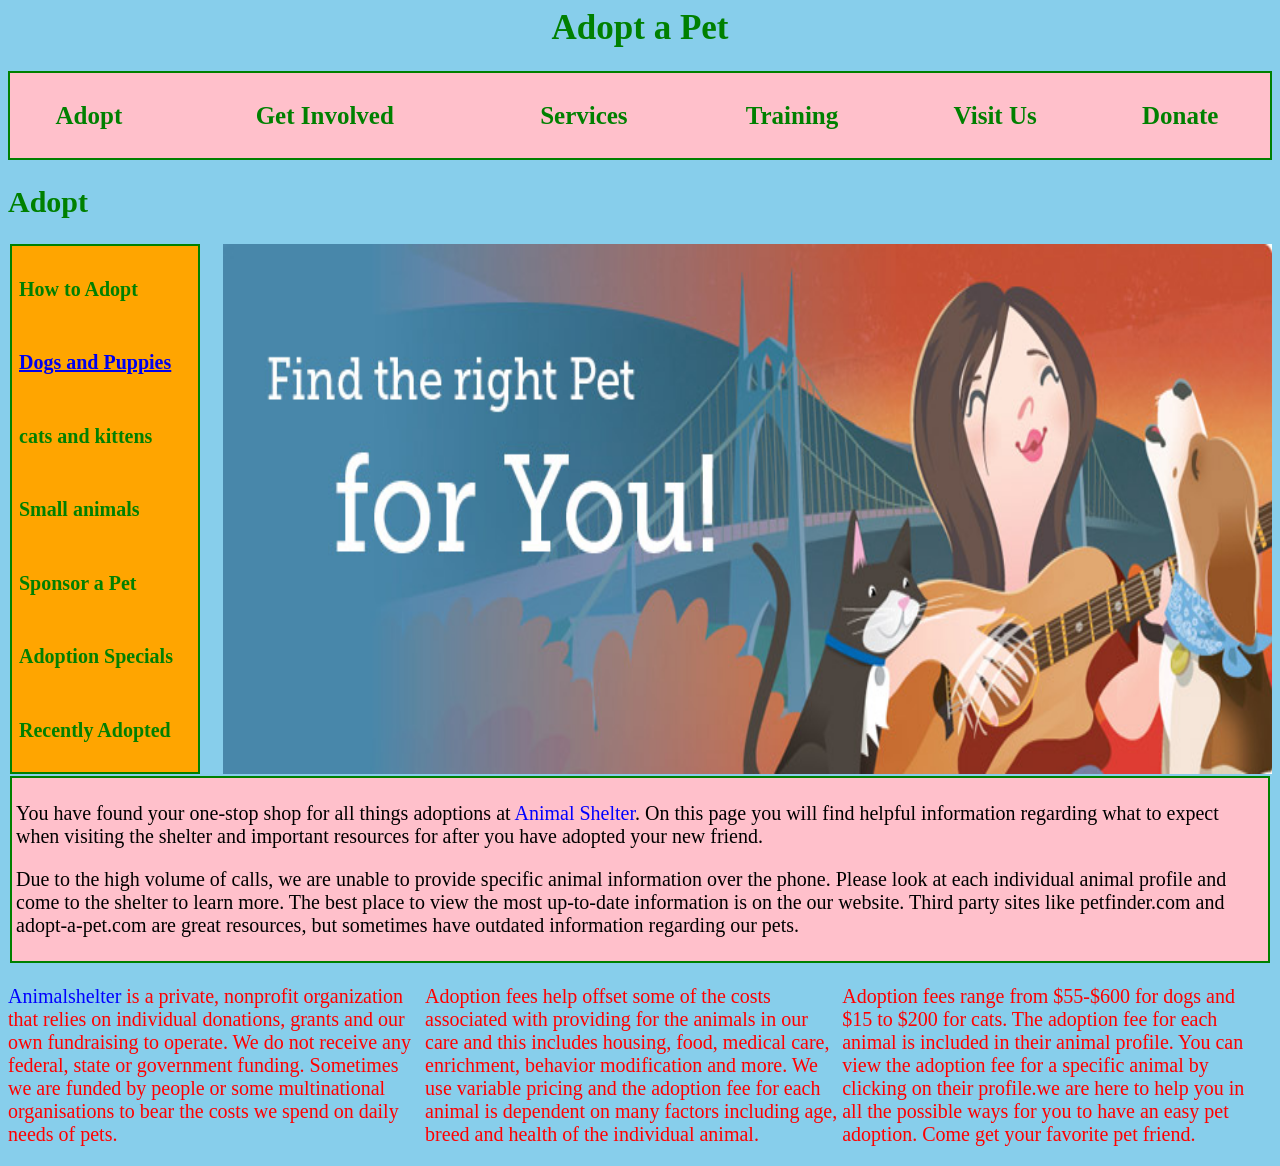
<file: index.html>
<DOCTYPE html>
  <html>
    <head>
      <link href="css/styles.css" rel="stylesheet" text="text/css" media="all">
      <meta charset="utf-8">
      <title>Animalshelter</title>
    </head>
    <body>
      <h1>Adopt a Pet</h1>
        <table>
          <tr>
            <th>Adopt</th>
            <th>Get Involved</th>
            <th>Services</th>
            <th>Training</th>
            <th>Visit Us</th>
            <th>Donate</th>
          </tr>
        </table>

      <h2>Adopt</h2>
      <div class="sidebar">
        <img src="images/adopt.jpg" alt="adopt-a-pet">
        <table>
          <tr>
            <tr><td>How to Adopt</td></tr>
            <tr><td><a href="dogs.html">Dogs and Puppies</a></td></tr>
            <tr><td>cats and kittens</td></tr>
            <tr><td>Small animals</td></tr>
            <tr><td>Sponsor a Pet</td></tr>
            <tr><td>Adoption Specials</td>
            <tr><td>Recently Adopted</td></tr>
          </tr>
        </table>
      </div>

      <div class="pet">
        <p>You have found your one-stop shop for all things adoptions at <span class="animal">Animal Shelter</span>. On this page you will find helpful information regarding what to expect when visiting the shelter and important resources for after you have adopted your new friend.</p>

        <p>Due to the high volume of calls, we are unable to provide specific animal information over the phone. Please look at each individual animal profile and come to the shelter to learn more. The best place to view the most up-to-date information is on the our website. Third party sites like petfinder.com and adopt-a-pet.com are great resources, but sometimes have outdated information regarding our pets.</p>
      </div>

      <div class="shelter">
        <p><span class="animal">Animalshelter</span> is a private, nonprofit organization that relies on individual donations, grants and our own fundraising to operate. We do not receive any federal, state or government funding. Sometimes we are funded by people or some multinational organisations to bear the costs we spend on daily needs of pets.</p>
      </div>

      <div class="shelter">
        <p>Adoption fees help offset some of the costs associated with providing for the animals in our care and this includes housing, food, medical care, enrichment, behavior modification and more. We use variable pricing and the adoption fee for each animal is dependent on many factors including age, breed and health of the individual animal.</p>
      </div>

      <div class="shelter">
        <p>Adoption fees range from $55-$600 for dogs and $15 to $200 for cats. The adoption fee for each animal is included in their animal profile. You can view the adoption fee for a specific animal by clicking on their profile.we are here to help you in all the possible ways for you to have an easy pet adoption. Come get your favorite pet friend.</p>
      </div>



    </body>
  </html>
</file>
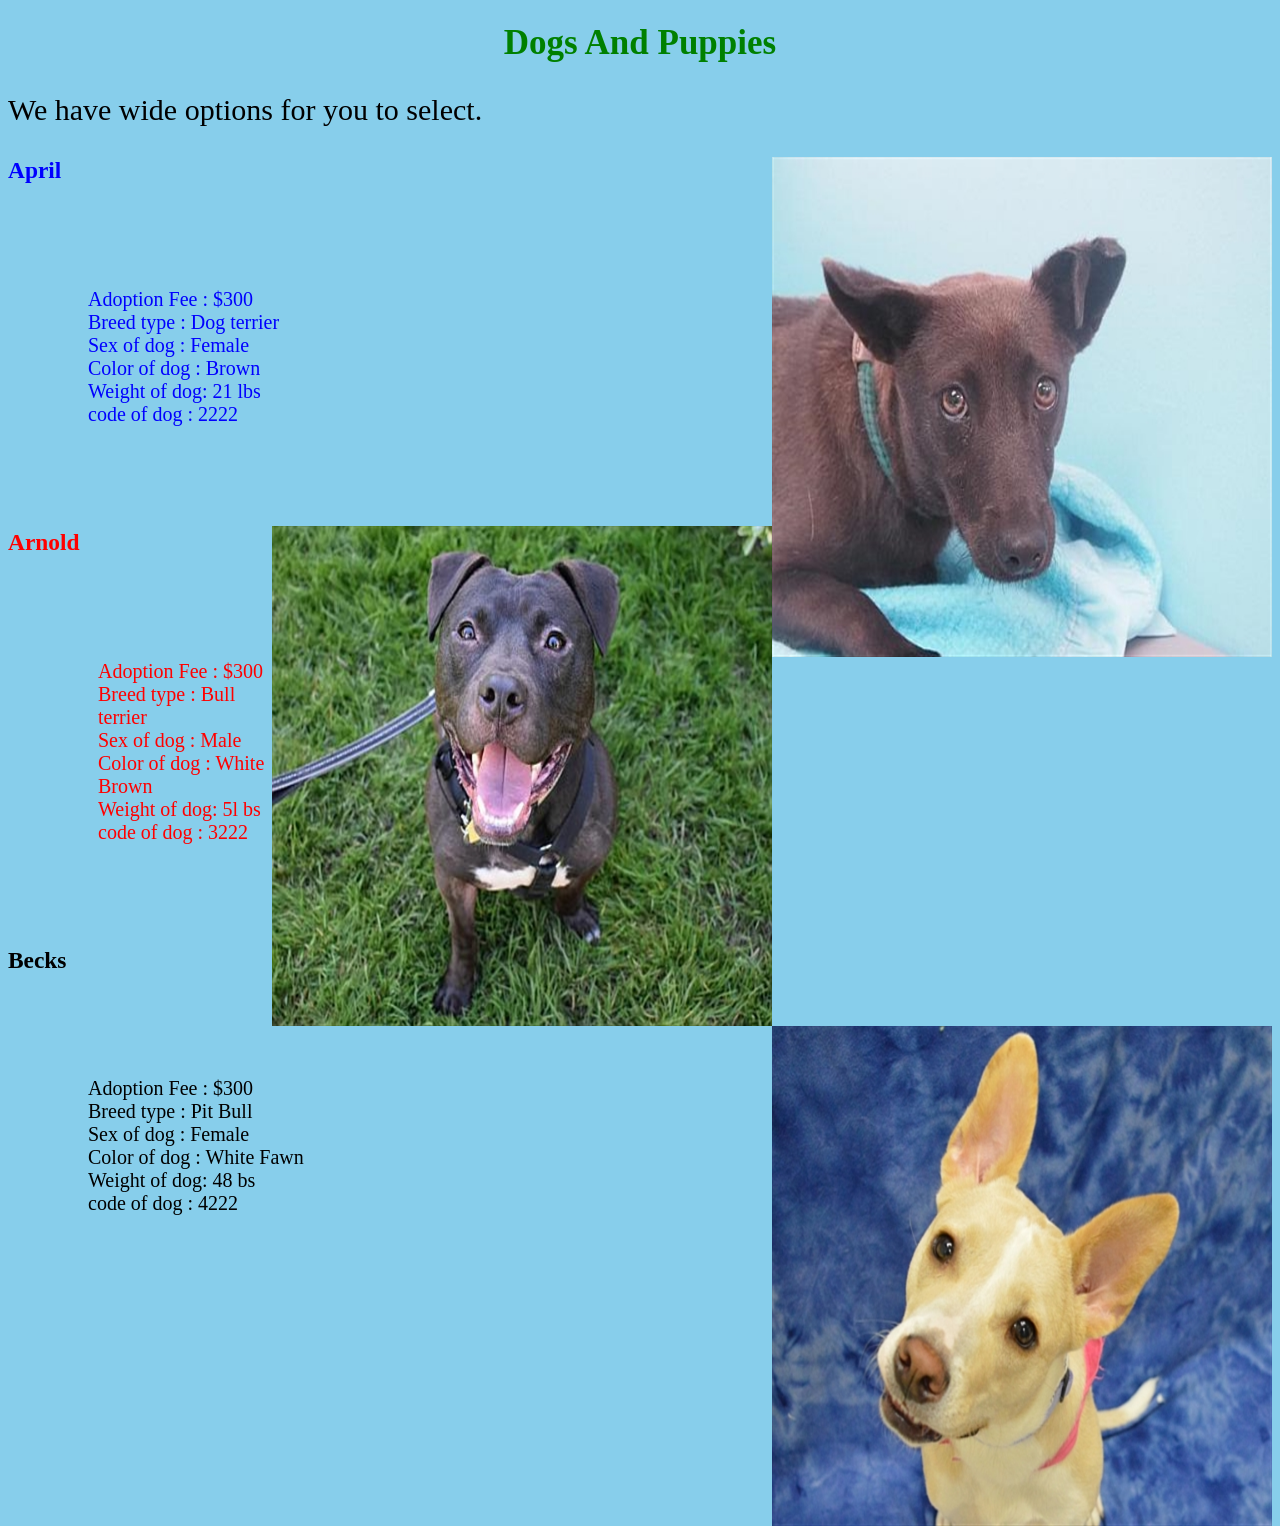
<file: dogs.html>
<!DOCTYPE html>
<html>
  <head>
    <link href="css/styles.css" rel="stylesheet" text="text/css" media="all">
    <meta charset="utf-8">
    <title>dogsandpuppies</title>
  </head>
  <body>
    <h1>Dogs And Puppies</h1>
    <p class="dogp">We have wide options for you to select.</p>

      <img class="puppy" src="images/dog1.jpg" alt="dog1">
    <div class="dog">
      <h3>April</h3>
      <ul>
        <li>Adoption Fee : $300</li>
        <li>Breed type   : Dog terrier</li>
        <li>Sex of dog   : Female</li>
        <li>Color of dog : Brown</li>
        <li>Weight of dog: 21 lbs</li>
        <li>code of dog  : 2222</li>
      </ul>
    </div>
      <img class="puppy" src="images/dog2.jpg" alt="dog2">
    <div class="dog1">
      <h3>Arnold</h3>
      <ul>
        <li>Adoption Fee : $300</li>
        <li>Breed type   : Bull terrier</li>
        <li>Sex of dog   : Male</li>
        <li>Color of dog : White Brown</li>
        <li>Weight of dog: 5l bs</li>
        <li>code of dog  : 3222</li>
      </ul>
    </div>
      <img  class="puppy" src="images/dog3.jpg" alt="dog3">
    <div class="dog2">
      <h3>Becks</h3>
      <ul>
        <li>Adoption Fee : $300</li>
        <li>Breed type   : Pit Bull</li>
        <li>Sex of dog   : Female</li>
        <li>Color of dog : White Fawn</li>
        <li>Weight of dog: 48 bs</li>
        <li>code of dog  : 4222</li>
      </ul>
    </div>

  </body>
</html>
</file>
<file: css/styles.css>
@media screen and (min-width: 450px) and (max-width: 1000px){
  body {
    background-color: #F5F5DC;
    color: white;
  }
}

@media screen and (max-width: 449 px) {
  body {
    background-color: grey;
    color: white;
  }
}

@media screen and (max-width: 1300px) and (min-width: 1001px) {
  body {
    background-color: skyblue;
    color: black;
  }
}

h1 {
  color: green;
  text-align: center;
  font-size: 35px;
}

h2 {
  color: Green;
  font-size: 30px;
}

table {
  border: 2px solid green;
  width: 100%;
  height: 10%;
  color: green;
  background-color: pink;
  font-weight: bolder;
  font-size: 25px;
}

.sidebar table {
  margin: 2px;
  border: 2px solid green;
  padding: 4px;
  width: 15%;
  background-color: orange;
  font-size: 20px;
  font-weight: bold;
  line-height: inherit;
  height: 60%;
}

img {
  float: right;
  width: 83%;
  height: 60%;
}

.pet {
  color: dark grey;
  font-size: 20px;
  margin: 2px;
  border: 2px solid green;
  padding: 4px;
  background-color: pink;
}

.shelter {
  width: 33%;
  float: left;
  font-size: 20px;
  color: red;
}

.animal {
  color: blue;
}

 .dog {
  color: blue;
  font-size: 20px;
  width: 50%;
  font-family: fantasy;
}

.dog1 {
  color: red;
  font-size: 20px;
  width: 50%;
  font-family: fantasy;
}

.dog2 {
  color: black;
  font-size: 20px;
  width: 50%;
  font-family: fantasy;
}

.dog ul {
  list-style-type: none;
  padding: 80px;
  margin-right: 10px;
  font-size: 20px;
}

.dog1 ul {
  list-style-type: none;
  padding: 80px;
  margin: 10px;
  font-size: 20px;
}

.dog2 ul {
  list-style-type: none;
  padding: 80px;
  margin-right: 10px;
  font-size: 20px;

}

.puppy {
  float: right;
  width: 500px;
  height: 500px;
}

.dogp {
  font-size: 30px;
  font-family: fantasy;
}
</file>
